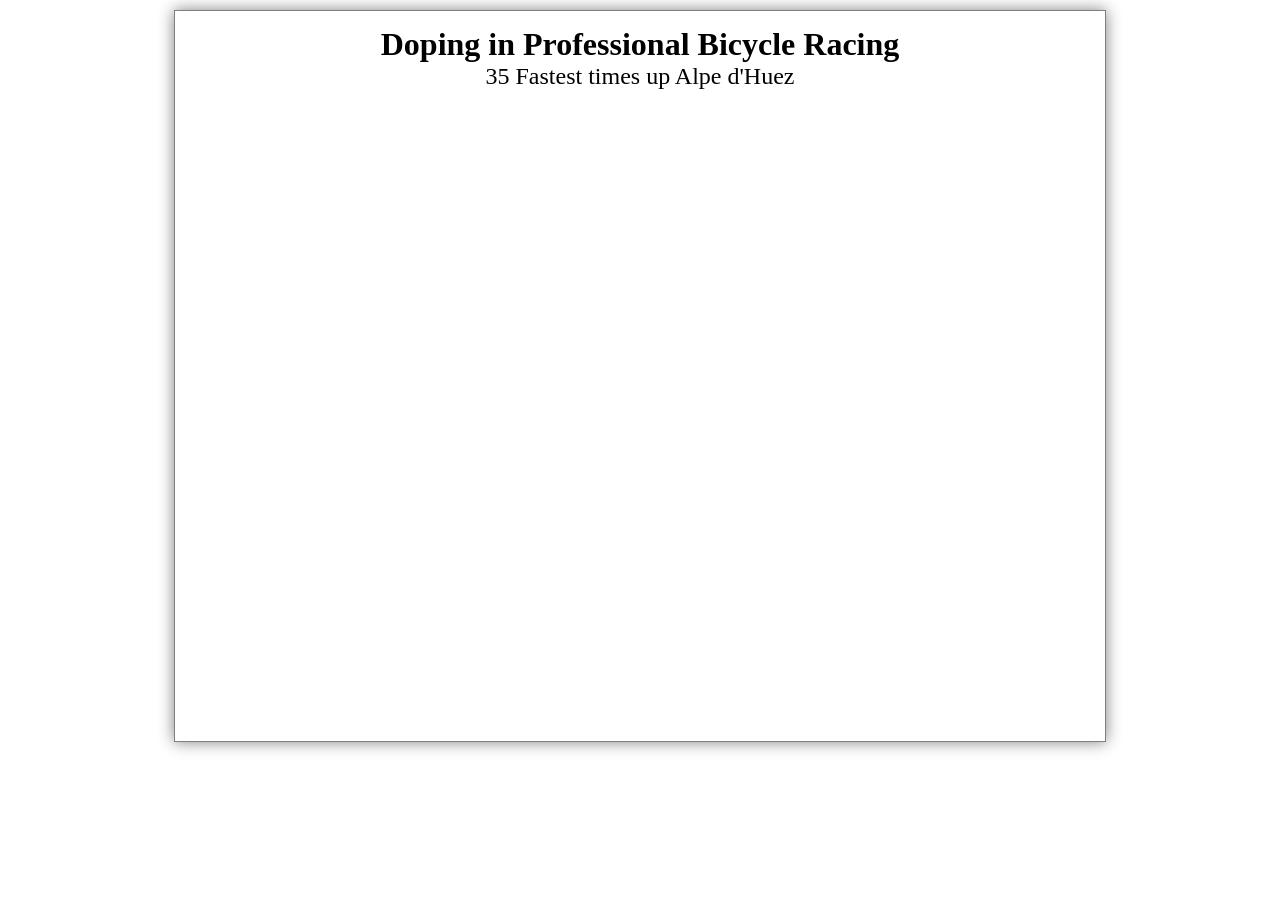
<file: ScatterPlot Graph/index.html>
<html>
  <head>
    <meta charset="utf-8">
    <meta name="viewport" content="width=device-width initial-scale=1.0">
    <title>ScatterPlot</title>
    <link rel="stylesheet" href="styles.css">
  </head>
  <body>
    <div id="container">
        <h1 id="title">Doping in Professional Bicycle Racing</h1>
        <p id="subtitle">35 Fastest times up Alpe d'Huez</p>
        <div id="graph"></div>
        <div id="tooltip"></div>
        <script src="script.js"></script>
        <script src="https://d3js.org/d3.v7.min.js"></script>
    </div>
  </body>
</html>
</file>
<file: ScatterPlot Graph/styles.css>
#title, #subtitle{
  text-align:center;
  margin:0;
}
#subtitle{
  font-size:24px;
}
#tooltip{
  height:auto;
  width:auto;
  background-color:darkgrey;
  opacity:0;
  transition:opacity 0.2s ease;
  border-radius:8px;
  font-size:13px;
  position:absolute;
  padding:5px;
  color:black;
}
#tooltip * {
  margin:0;
}
#container{
  width: 900px;
  height: 700px;
  border: 1px solid grey;
  margin: 10px auto;
  box-shadow: 0 0 15px 0 grey;
  padding:15px;

}
</file>
